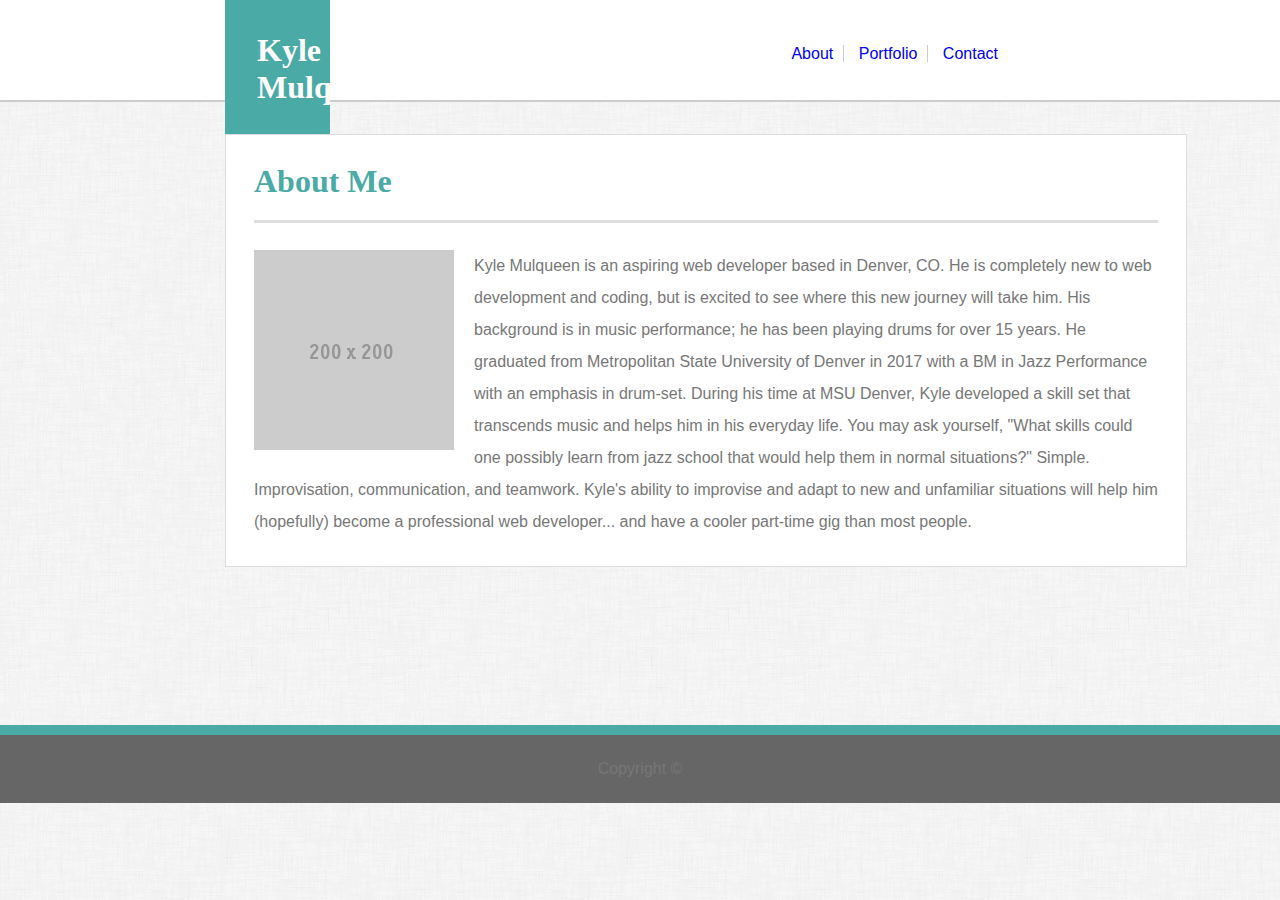
<file: index.html>
<!DOCTYPE html>
<html lang="en-us">

<head>
    <meta charset="UTF-8">
    <title>Kyle Mulqueen | About</title>
    <link rel="stylesheet" type="text/css" href="assets/css/style.css">
</head>

<body>
    
    <header id="header">

        <h1 class="myName">Kyle Mulqueen</h1>

        <div id="nav">
                <nav>
                    <a class="nav" href="index.html">About</a>
                    <a class="nav" href="portfolio.html">Portfolio</a>
                    <a href="contact.html">Contact</a>
                </nav>
            </div>

    </header>



    <div class="content">

        <section class="mainContent">

            <h2 class="sectionTitle">About Me</h2>

            

            <p>
               
                <img src="assets/images/200x200 placeholder.gif" alt="Kyle Mulqueen" id="imageAbout">
                Kyle Mulqueen is an aspiring web developer based in Denver, CO. He is completely new to web development and coding,
                but is excited to see where this new journey will take him. His background is in music performance; he has
                been playing drums for over 15 years. He graduated from Metropolitan State University of Denver in 2017 with
                a BM in Jazz Performance with an emphasis in drum-set. During his time at MSU Denver, Kyle developed a skill
                set that transcends music and helps him in his everyday life. You may ask yourself, "What skills could one
                possibly learn from jazz school that would help them in normal situations?" Simple. Improvisation, communication,
                and teamwork. Kyle's ability to improvise and adapt to new and unfamiliar situations will help him (hopefully)
                become a professional web developer... and have a cooler part-time gig than most people.</p>

        </section>


    </div>

<footer id="footer">
    Copyright &copy;
</footer>

</body>

</html>
</file>
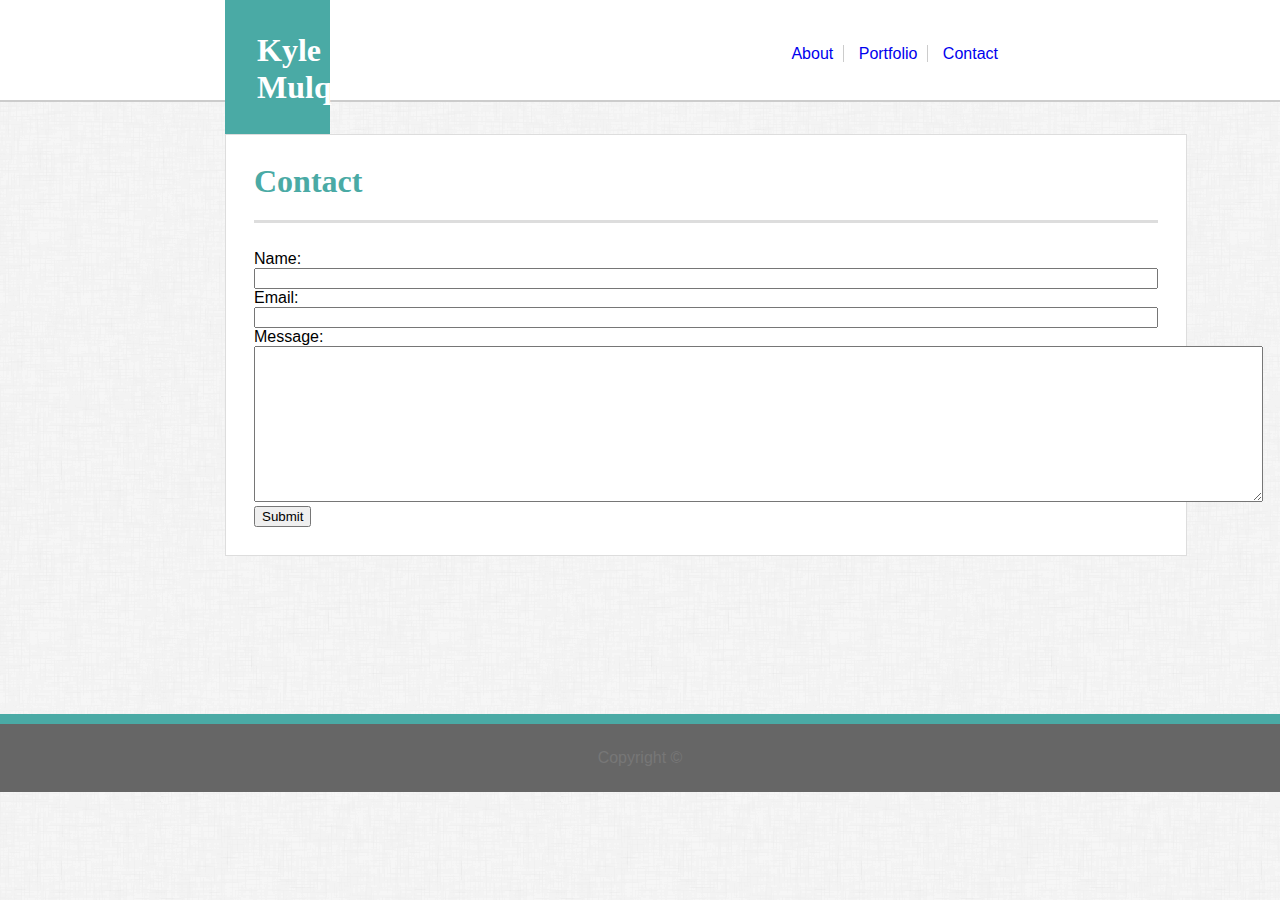
<file: contact.html>
<!DOCTYPE html>
<html lang="en-us">

<head>
    <meta charset="utf-8">
    <title>Kyle Mulqueen | Contact</title>
    <link rel="stylesheet" type="text/css" href="assets/css/style.css">
</head>

<body>
        <header id="header">

                <h1 class="myName">Kyle Mulqueen</h1>
        
                <div id="nav">
                        <nav>
                            <a class="nav" href="index.html">About</a>
                            <a class="nav" href="portfolio.html">Portfolio</a>
                            <a href="contact.html">Contact</a>
                        </nav>
                    </div>
        
            </header>

    <div class="content">

        <section class="mainContent">

            <h2 class="sectionTitle">Contact</h2>

            <form>
                
                Name:<br>
                <input type="text" name="name" style="width: -webkit-fill-available;"><br>


                Email:<br>
                <input type="email" name="email" style="width: -webkit-fill-available;"><br>
                

                Message:<br>
                <textarea rows="10" cols="123"></textarea><br>
                <input type="submit" value="Submit">

            </form>

        </section>


    </div>

<footer id="footer">
        Copyright &copy;
    </footer>
    

</body>

</html>
</file>
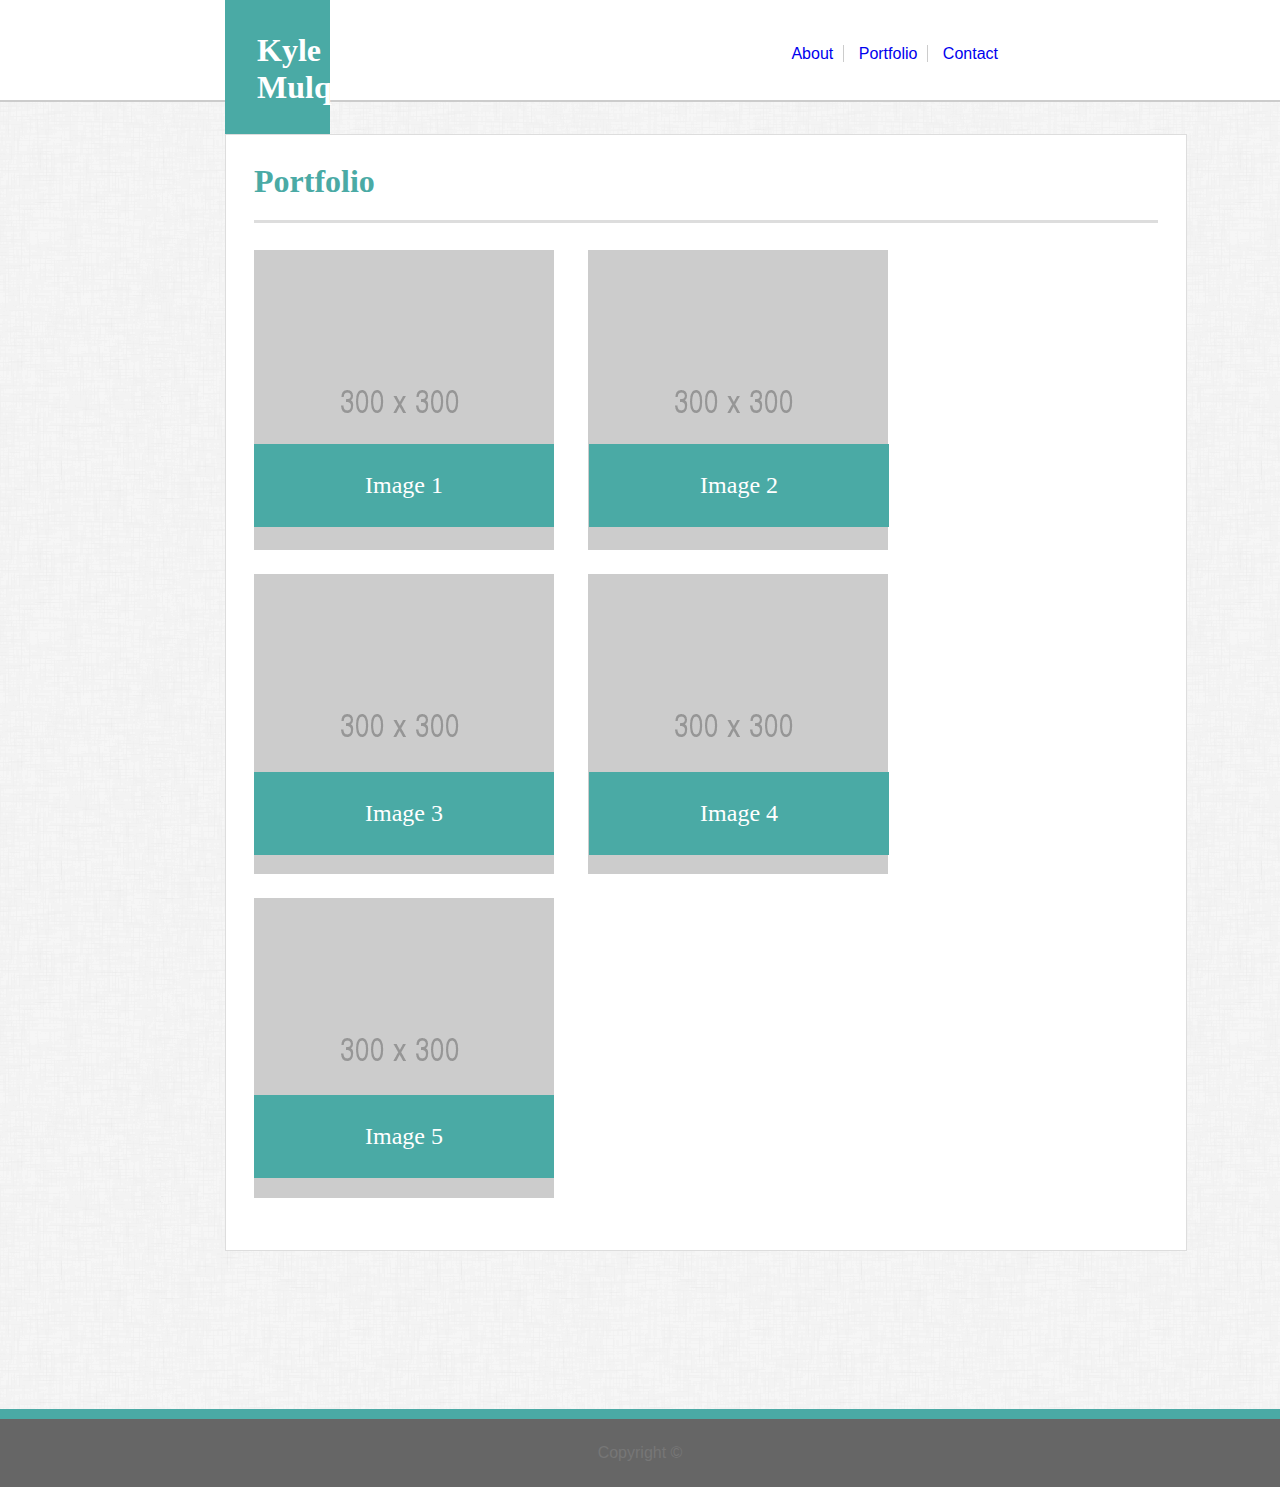
<file: portfolio.html>
<!DOCTYPE html>
<html lang="en-us">

<head>
<meta charset="utf-8">
<title>Kyle Mulqueen | Gallery</title>
<link rel="stylesheet" type="text/css" href="assets/css/style.css">
<body>

        <header id="header">

                <h1 class="myName">Kyle Mulqueen</h1>
        
                <div id="nav">
                        <nav>
                            <a class="nav" href="index.html">About</a>
                            <a class="nav" href="portfolio.html">Portfolio</a>
                            <a href="contact.html">Contact</a>
                        </nav>
                    </div>
        
            </header>

<div class="content">

    <section class="mainContent">

        <h2 class="sectionTitle">Portfolio</h2>

        <div class="portGroup">

        <img class="portImg" src="assets/images/300x300 placeholder image.png">
        <div id="image1">Image 1</div>

        <img class="portImg" src="assets/images/300x300 placeholder image.png">
        <div id="image2">Image 2</div>

        <img class="portImg" src="assets/images/300x300 placeholder image.png">
        <div id="image3">Image 3</div>

        <img class="portImg" src="assets/images/300x300 placeholder image.png">
        <div id="image4">Image 4</div>

        <img class="portImg" src="assets/images/300x300 placeholder image.png">
        <div id="image5">Image 5</div>

        </div>


    </section>


</div>

<footer id="footer">
    Copyright &copy;
</footer>





</body>




</head>







</html>
</file>
<file: assets/css/style.css>
body {
    background-image: url("../images/background-2.png");
    background-color: antiquewhite;
    margin: 0px;
    padding: 0px;
    font-family: 'Arial', 'Helvetica Neue', Helvetica, sans-serif;
    
}

#header {
    background-color:#fff;
   border-bottom: 2px solid #ccc;
    font-family: 'Arial', 'Helvetica Neue', Helvetica, sans-serif;
    color: #777777;
    height: 100px;
}

.myName {
    background-color: #4aaaa5;
    color: #fff;
    font-family: 'Georgia', Times, 'Times New Roman', serif;
    margin-left: 225px;
    margin-right: 950px;
    margin-top: 0px;
    padding: 32px;
    text-align: center;
}

a {
    text-decoration: none;
    padding-left: 10px;
    padding-right: 10px;
}

a:hover {
    font-size: 20px;
}

#nav {
    background-color: #fff;
    position: absolute;
    top: 5%;
    right: 21.25%;
}

.nav {
    border-right: #ccc 1px solid;
}

.content {
  width: 960px;
  background-color: #fff;
  border: 1px #ddd solid;
  margin-left: 225px;
  margin-top: 32px;
}

.mainContent {
    margin: 28px;
    
}

.sectionTitle {
    font-family: 'Georgia', Times, 'Times New Roman', serif;
    color: #4aaaa5;
    border-bottom: #ddd solid;
    padding-bottom: 20px;
    font-size: 32px;
}

#imageAbout {
    float: left;
    padding-right: 20px;
}

.portImg {
    padding-right: 30px;
    padding-bottom: 20px;
}

p {
    line-height: 32px;
    overflow: auto;
    color: #777;
    clear: both;
}

.portGroup {
    position: relative;
    color: white;
    
}

#image1 {
    position: absolute;
    top: 20%;
    background-color: #4aaaa5;
    color: #fff;
    font-family: 'Georgia', Times, 'Times New Roman', serif;
    width: 300px;
    padding-top: 28px;
    padding-bottom: 28px;
    text-align: center;
    font-size: 24px;
}

#image2 {
    position: absolute;
    right: 29.75%;
    top: 20%;
    background-color: #4aaaa5;
    color: #fff;
    font-family: 'Georgia', Times, 'Times New Roman', serif;
    width: 300px;
    padding-top: 28px;
    padding-bottom: 28px;
    text-align: center;
    font-size: 24px;

}

#image3 {
    position: absolute;
    bottom: 37.75%;
    background-color: #4aaaa5;
    color: #fff;
    font-family: 'Georgia', Times, 'Times New Roman', serif;
    width: 300px;
    padding-top: 28px;
    padding-bottom: 28px;
    text-align: center;
    font-size: 24px;

}

#image4 {
    position: absolute;
    bottom: 37.75%;
    right: 29.75%;
    background-color: #4aaaa5;
    color: #fff;
    font-family: 'Georgia', Times, 'Times New Roman', serif;
    width: 300px;
    padding-top: 28px;
    padding-bottom: 28px;
    text-align: center;
    font-size: 24px;

}

#image5 {
    position: absolute;
    bottom: 4.5%;
    background-color: #4aaaa5;
    color: #fff;
    font-family: 'Georgia', Times, 'Times New Roman', serif;
    width: 300px;
    padding-top: 28px;
    padding-bottom: 28px;
    text-align: center;
    font-size: 24px;

}

    
#footer {
    
    background-color: #666;
    font-family: 'Arial', 'Helvetica Neue', Helvetica, sans-serif;
    color: #777777;
    padding: 25px;
    border-top: 10px #4aaaa5 solid;
    text-align: center;
    margin-top: 158px;
    /* position: fixed;
    bottom: 0;
    width: 100%; */
}
</file>
